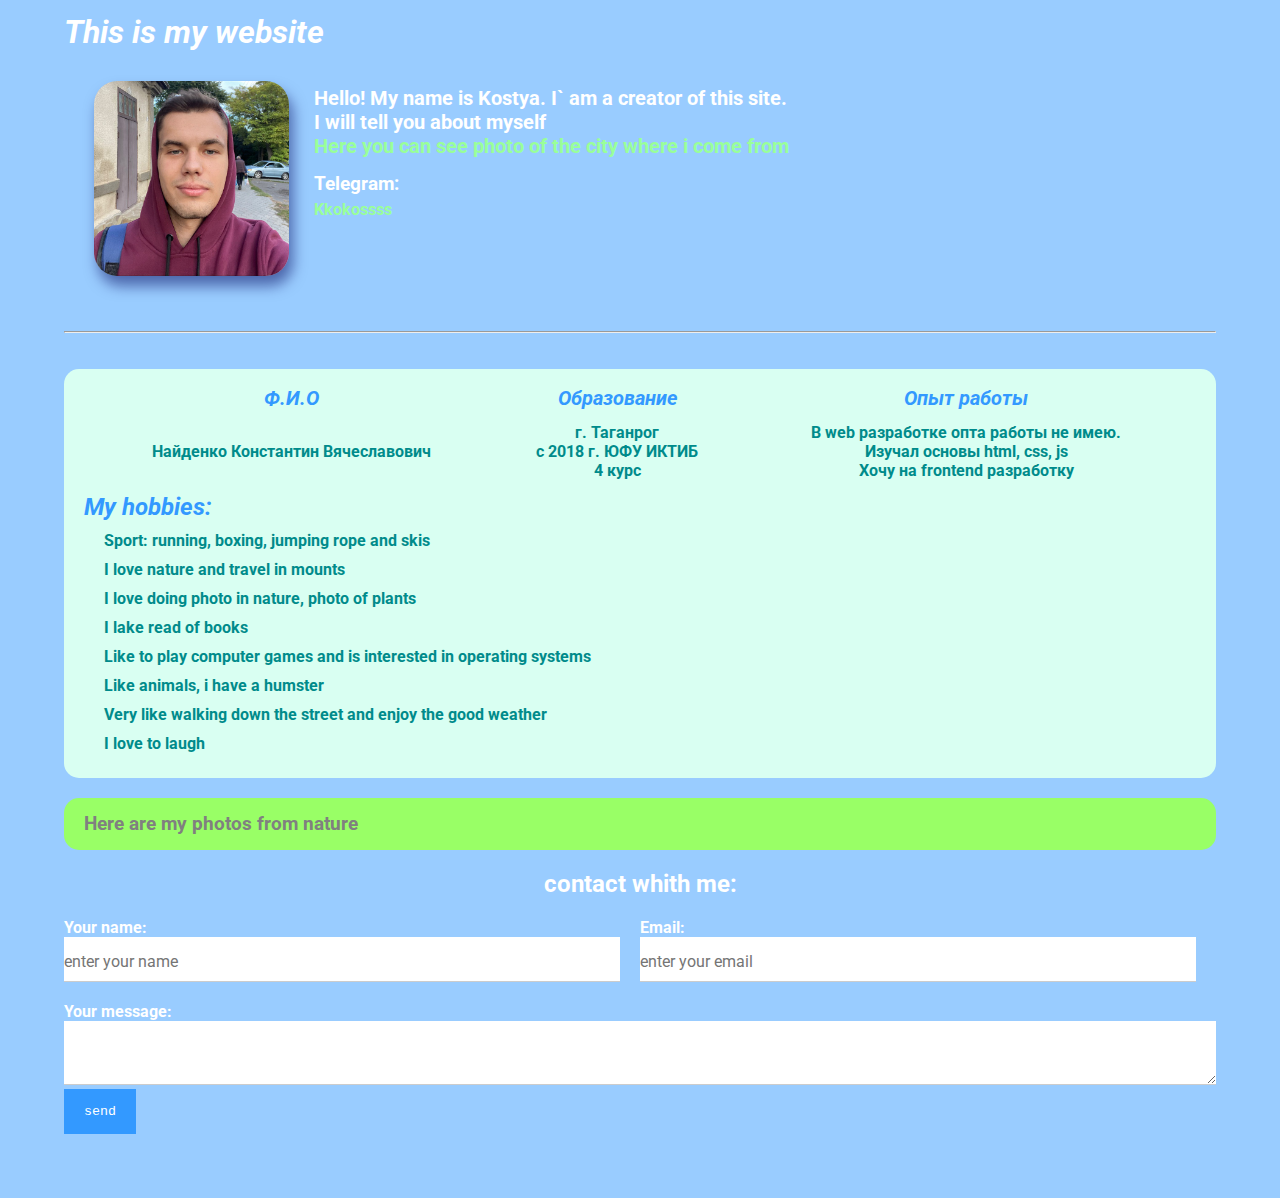
<file: index.html>
<!DOCTYPE html>
<html lang="en">
<head>
	<meta charset="UTF-8">
	<title>CV</title>
	<link rel="stylesheet" href="style.css">
</head>

<body>
	

	<div class="H">	
		<h1>This is my website</h1>
	</div>

	<div class="card info">
		<img
		class= "photo" 
		src= "photo.jpg"  
		alt= "here was my picture :(">
		<p>Hello! My name is Kostya. I` am a creator of this site. 
			<br>I will tell you about myself
			<br><a href='home.html' target='_blank'>Here you can see photo of the city where i come from</a>
		</p>
	</div>
	<hr>

	<div class="social"><h3>Telegram:</h3><a href="https://t.me/Kkokossss" target="_blank">Kkokossss</a></div>

	<div class="card bg-blue">
		<table class="table">
			<tr>
				<th>Ф.И.О</th>
				<th>Образование</th>
				<th>Опыт работы</th>
			</tr>
			<tr>
				<td>Найденко Константин Вячеславович</td>
				<td>г. Таганрог <br>с 2018 г. ЮФУ ИКТИБ <br>4 курс</td>
				<td>В web разработке опта работы не имею. <br>Изучал основы html, css, js<br>Хочу на frontend разработку</td>
			</tr>
		</table>
		

		
		<h2>My hobbies:</h2>
		<ol class="list">
			<li>Sport: running, boxing, jumping rope and skis</li>
			<li>I love nature and travel in mounts</li>
			<li>I love doing photo in nature, photo of plants</li>
			<li>I lake read of books</li>
			<li>Like to play computer games and is interested in operating systems</li>
			<li>Like animals, i have a humster</li>
			<li>Very like walking down the street and enjoy the good weather</li>
			<li>I love to laugh</li>
		</ol>
	</div>

	<div class="card bg-green"><h3><a href="">Here are my photos from nature</a></h3></div>

	<div class="form">
		<h2>contact whith me:</h2>

		<form action="/">
			<div class="row">
				<div class="form-group">
					<label for="name">Your name:</label>
					<input id='name' 
					type="text" 
					placeholder='enter your name'>
				</div>

				<div class="form-group">	
					<label for="email">
					Email:</label>
					<input id='email'
					type="email" 
					placeholder='enter your email'>
				</div>
			</div>
			<div class="form-group">
				<label for='text'>Your message:</label>
				<textarea id="text"></textarea>
			</div>

			<input class="btn" type="submit" value="send">

		</form>
	</div>

</body>

</html>
</file>
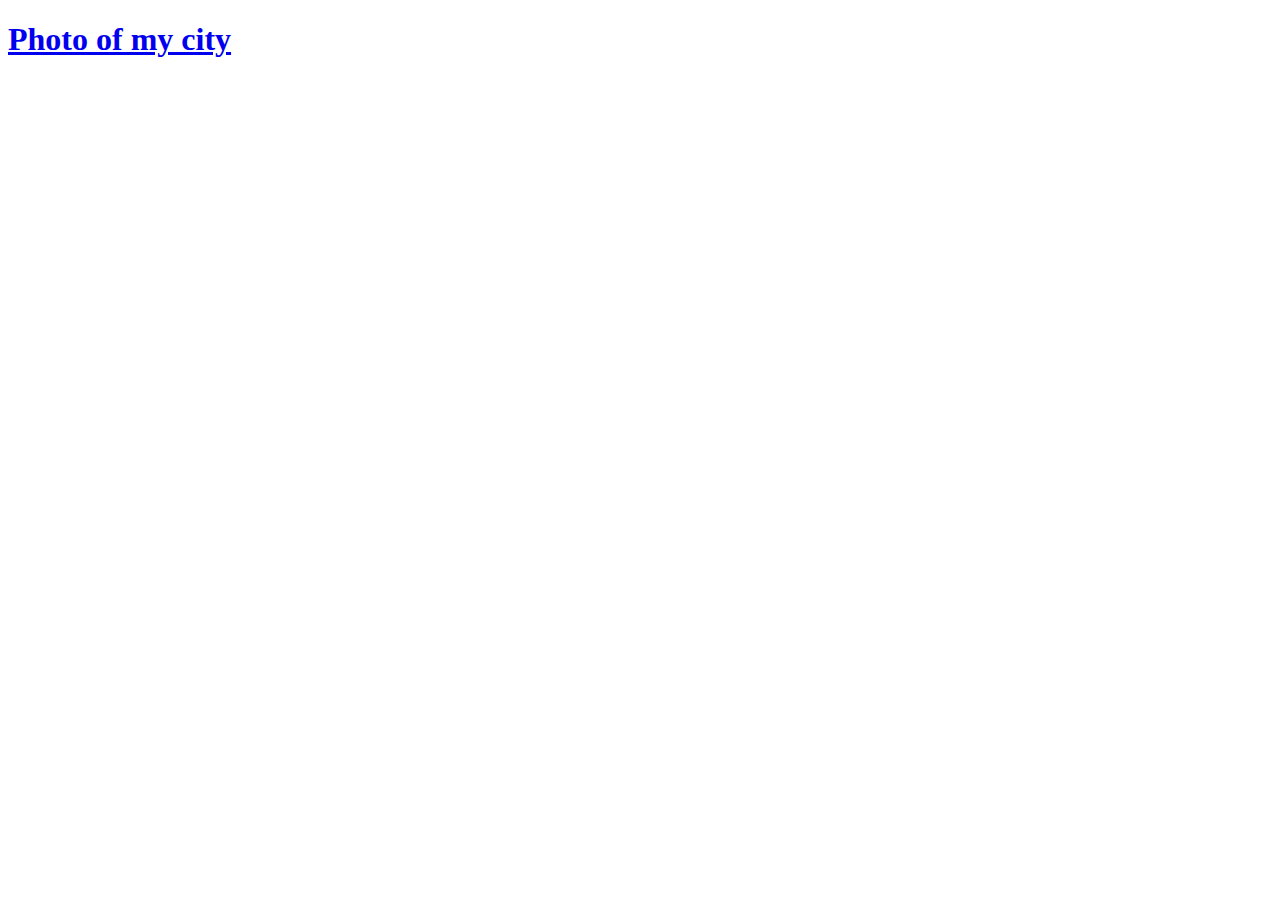
<file: home.html>
<!DOCTYPE html>
<html lang="en">
<head>
	<meta charset="UTF-8">
	<title>Karachayevsk</title>
</head>

<body>
	<h1><a href='https://duckduckgo.com/?q=%D0%9A%D0%B0%D1%80%D0%B0%D1%87%D0%B0%D0%B5%D0%B2%D1%81%D0%BA&iax=images&ia=images' 
		target='_blank'>Photo of my city</a></h1>

</body>
</html>
</file>
<file: style.css>
@import url('https://fonts.googleapis.com/css2?family=Roboto:wght@100&display=swap');

*{
	padding: 0;
	margin: 0;
	
}

body{
	margin-left: 5%;
	margin-right: 5%;
	margin-top: 1%;
	margin-bottom: 5%;
	max-width: 95%;
	background-color: #99CCFF;
	color: white;
	font-weight: bold;
	font: 16px "Roboto", sans-serif;
}

.H{
	margin-bottom: 5px;
	font-style: italic;
	text-decoration: none;
}

a {
	color: #99FF99;
	text-decoration: none;
	font-weight: bold;
}

a:hover{
	text-decoration: underline;
}

a:active{
	color: #FFFF66;
}

a:visited {
	color: grey;
}

.photo{
	width: 195px;
	border-radius: 12%;
	box-shadow: 4px 10px 14px rgba(0,4,90,0.50);
	margin-left: 10px;
	margin-right: 25px;
	margin-bottom: 20px;
	margin-top: 10px;
}

.info{
	margin-bottom: 20px;
	font-weight: 700;
	display: flex;
}
.info p{
margin-top: 15px;
font-size: 20px;
}

.info h3{
	text-align: 
}

.bg-green {
	background: #99FF66;
}

.bg-blue {
	background: #d9fff2;
}

.card {
	padding: 15px 20px;
	margin-bottom: 20px;
	border-radius: 15px;
}

.card h2{
	color: #3399FF;
	margin-bottom: 10px;
	font-style: italic;
	/*font-family: Andale Mono, monospace; */
}

.list{
	padding: 0 20px;
}

.list li{
	margin-top: 10px;
	color: #008B8B;
	margin-bottom: 10px;
		font-weight: bold;
		list-style: none;
}

.table{
	width: 100%;
}

.table th{
	color: #3399FF;
	font-size: 20px;
	font-style: italic;
	font-weight: bold;
	/*font-family: Adale Mono, monospace; */
	padding-bottom: 1%;
}

.table td{
	color: #008B8B;
	text-align: center;
	font-weight: bold;
	/*font-family: Adale Mono, monospace;*/
	padding-bottom: 1%;
}

.social {
	margin-top: -160px;
	margin-bottom: 150px;
	margin-left: 250px;
}

.social h3{
	margin-bottom: 5px;
}

.form h2{
	text-align: center;
	margin-bottom: 20px;
}

.form-group label{
display: block;
font-size: 16px;
font-weight: bold;
}

.form-group input,
.form-group textarea{
width: 100%;
box-sizing: border-box;
border: none;
/*background: transparent; */
border-bottom: 1px solid #ccc;
color: black;
padding: 15px 0 10px;
outline-color: #3399FF;
font-size: 16px;
font-family: inherit;
}

.row{
	display: flex;
	margin-bottom: 20px;
}

.row > .form-group {
	width: 50%;
	margin-right: 20px;
}

.btn{
	padding: 15px 20px;
	background: #3399FF;
	color: white;
	border: none;
	font-family: Adale mono, monospace;
	cursor: pointer;
}

.btn:hover{
	opacity: 0.9;
}
</file>
